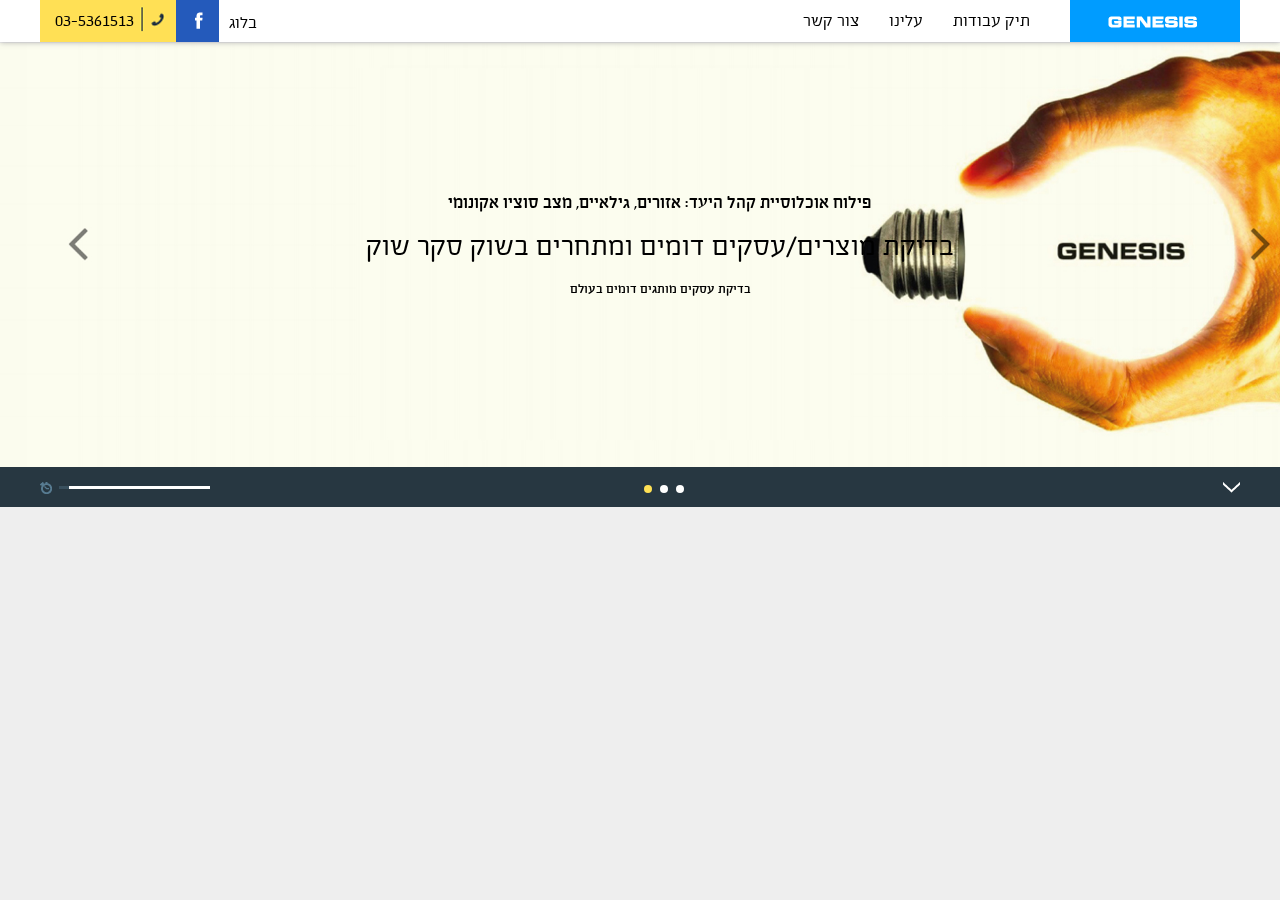
<file: index.html>
<!doctype html>
<!--[if lt IE 8]> <html class="no-js oldie ie7 ie" lang="he"> <![endif]-->
<!--[if IE 8]>    <html class="no-js ie8 ie" lang="he"> <![endif]-->
<!--[if IE 9]>    <html class="no-js ie9 ie" lang="he"> <![endif]-->
<!--[if gt IE 9]><!--> <html class="no-js" lang="he"> <!--<![endif]-->
<head>
<meta charset="utf-8">
<title>Genesis</title>
<meta name="viewport" content="width=device-width, initial-scale=1.0">
<meta name="description" content="">
<meta name="keywords" content="">
<link rel="icon" href="favicon.png">
<link href='http://fonts.googleapis.com/css?family=Roboto' rel='stylesheet' type='text/css'>
<link rel="stylesheet" href="css/style.css">
<link rel="stylesheet" href="css/style-rtl.css">
</head>
<body>
<!-- Header -->
<div class="header-wrapper">
  <header class="header clearfix">
    <!-- Mobile Menu -->
    <div class="mob-menu"> <span class="mob-menu-btn"></span>
      <ul class="list-reset">
        <li><a href="#">תיק עבודות</a></li>
        <li><a href="#">עלינו</a></li>
        <li><a href="#">צור קשר</a></li>
        <li><a href="#">בלוג</a></li>
      </ul>
    </div>
    <!-- // End Mobile Menu -->
    <a class="logo" href="index.html" title="Genesis">Genesis</a>
    <div class="menu-1">
      <ul>
        <li><a href="#">תיק עבודות</a></li>
        <li><a href="#">עלינו</a></li>
        <li><a href="#">צור קשר</a></li>
      </ul>
    </div>
    <div class="menu-2">
      <ul>
        <li class="menu-search"><a href="#">03-5361513</a></li>
        <li class="menu-facebook"><a href="#"></a></li>
        <li class="menu-blog">בלוג</li>
      </ul>
    </div>
    <!-- Mobile Top Contacts -->
    <div class="topcontactlinks-mob"> <a href="#" class="mb_phone" target="_blank"></a> </div>
    <!-- // End Mobile Top Contacts -->
  </header>
</div>
<!--// End Header -->
<!-- Home Banner -->
<div class="home-banner clearfix">
  <div class="slider-wrapper" id="SliderHome">
    <div class="slide"> <a href="#"><img src="images/banner-2.jpg" alt="banner"></a>
      <div class="sliter-text">
        <h3>פילוח אוכלוסיית קהל היעד: אזורים, גילאיים, מצב סוציו אקונומי</h3>
        <h2>בדיקת מוצרים/עסקים דומים ומתחרים בשוק סקר שוק</h2>
        <h5>בדיקת עסקים מותגים דומים בעולם</h5>
      </div>
    </div>
    <div class="slide"> <a href="#"><img src="images/banner-1.jpg" alt="banner"></a>
      <div class="sliter-text">
        <h3>פילוח אוכלוסיית קהל היעד: אזורים, גילאיים, מצב סוציו אקונומי</h3>
        <h2>בדיקת מוצרים/עסקים דומים ומתחרים בשוק סקר שוק</h2>
        <h5>בדיקת עסקים מותגים דומים בעולם</h5>
      </div>
    </div>
    <div class="slide"> <a href="#"><img src="images/banner-1.jpg" alt="banner"></a>
      <div class="sliter-text">
        <h3>פילוח אוכלוסיית קהל היעד: אזורים, גילאיים, מצב סוציו אקונומי</h3>
        <h2>בדיקת מוצרים/עסקים דומים ומתחרים בשוק סקר שוק</h2>
        <h5>בדיקת עסקים מותגים דומים בעולם</h5>
      </div>
    </div>
  </div>
  <div id="bx-pager">
    <div class="mb_dots"><a data-slide-index="0">df</a><a data-slide-index="1">df</a><a data-slide-index="2">df</a></div>
  </div>
  <div class="timerblock clearfix">
    <div class="timer"> <span class="clock"><img src="images/icon-clock.png" alt=""></span>
      <div class="timer-line"><span style="width:0%;"></span></div>
    </div>
    <div class="timerblockarrow"></div>
  </div>
</div>
<!--// End Home Banner -->
<!-- Scripts -->
<script src="js/jquery-1.9.1.min.js"></script>
<script src="bxslider/jquery.bxslider.js"></script>
<script src="js/jquery.nicescroll.min.js"></script>
<script>
	$(document).ready(function() { 
		// Slider 
		$('#SliderHome').bxSlider({
		  auto: true,
		  pause: 4000,
		  pagerCustom: '.mb_dots',
		  onSlideBefore : function(){$(".timer-line span").stop().animate({width:'0%'}, 0 )},
		  onSlideAfter : function(){$(".timer-line span").stop().animate({width:'100%'}, 4000 )},
		  onSliderLoad : function(){$(".timer-line span").stop().animate({width:'100%'}, 4000 )}
		});
				
	});
	</script>
<script src="js/custom-scripts.js"></script>
</body>
</html>
</file>
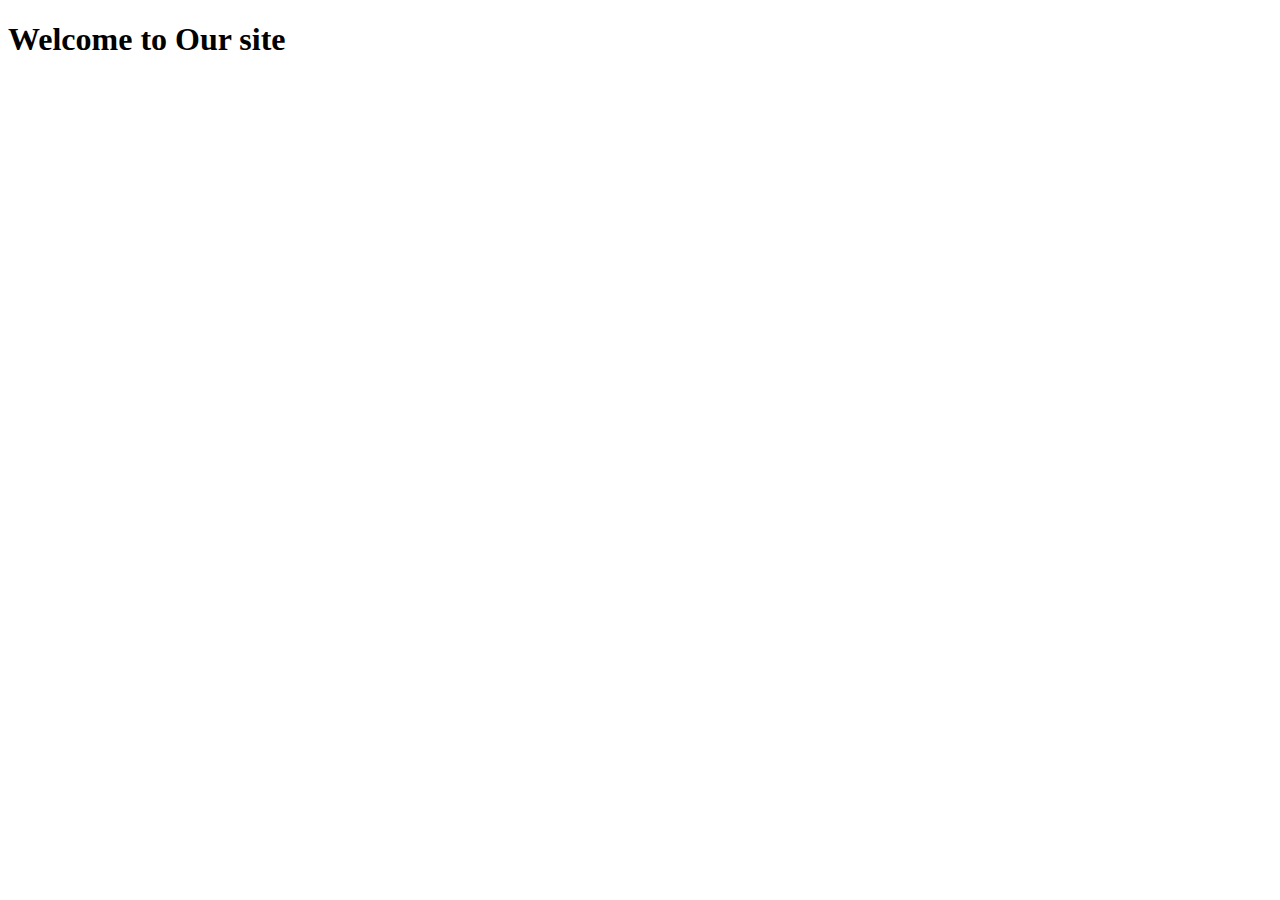
<file: about_us.html>
<!DOCTYPE html PUBLIC "-//W3C//DTD XHTML 1.0 Transitional//EN" "http://www.w3.org/TR/xhtml1/DTD/xhtml1-transitional.dtd">
<html xmlns="http://www.w3.org/1999/xhtml">
<head>
<meta http-equiv="Content-Type" content="text/html; charset=utf-8" />
<title>Untitled Document</title>
</head>

<body>
<h1>Welcome to Our site</h1>
</body>
</html>
</file>
<file: css/style.css>
/* Web Fonts */
@font-face {
    font-family: 'MitaliRegular';
    src: url('fonts/metaliregularwebfont.eot');
    src: url('fonts/metaliregularwebfont.eot?#iefix') format('embedded-opentype'),
         url('fonts/metaliregularwebfont.woff') format('woff'),
         url('fonts/metaliregularwebfont.ttf') format('truetype'),
         url('fonts/metaliregularwebfont.svg#MitaliRegular') format('svg');
    font-weight: normal;
    font-style: normal;
}
@font-face {
    font-family: 'MitaliBold';
    src: url('fonts/metaliboldwebfont.eot');
    src: url('fonts/metaliboldwebfont.eot?#iefix') format('embedded-opentype'),
         url('fonts/metaliboldwebfont.woff') format('woff'),
         url('fonts/metaliboldwebfont.ttf') format('truetype'),
         url('fonts/metaliboldwebfont.svg#MitaliBold') format('svg');
    font-weight: normal;
    font-style: normal;
}
@font-face {
    font-family: 'MitaliMedium';
    src: url('fonts/metalimediumwebfont.eot');
    src: url('fonts/metalimediumwebfont.eot?#iefix') format('embedded-opentype'),
         url('fonts/metalimediumwebfont.woff') format('woff'),
         url('fonts/metalimediumwebfont.ttf') format('truetype'),
         url('fonts/metalimediumwebfont.svg#MitaliMedium') format('svg');
    font-weight: normal;
    font-style: normal;
}
/* =================================== CSS Reset =================================== */
article,
aside,
details,
figcaption,
figure,
footer,
header,
hgroup,
main,
nav,
section,
summary { display: block;}
audio,
canvas,
video { display: inline-block;}
audio:not([controls]) {
    display: none;
    height: 0;
}
[hidden],
template { display: none;}
html {
    -ms-text-size-adjust: 100%; 
    -webkit-text-size-adjust: 100%;
}
body, form {  margin: 0;}
a { background: transparent;}
a:focus { outline: thin dotted;}
a:active,
a:hover { outline: 0;}
abbr[title] { border-bottom: 1px dotted;}
b,
strong,
th { 
	font-family: 'MitaliBold', Arial;
	font-weight:normal;
}
dfn {font-style: italic;}
hr {
    -moz-box-sizing: content-box;
    box-sizing: content-box;
    height: 0;
}
mark {background: #ff0; color: #000;}
code,
kbd,
pre,
samp { font-family: monospace, serif; font-size: 1em;}
pre { white-space: pre-wrap;}
q { quotes: "\201C" "\201D" "\2018" "\2019";}
small { font-size: 80%;}
sub,
sup {
    font-size: 75%;
    line-height: 0;
    position: relative;
    vertical-align: baseline;
}
sup { top: -0.5em;}
sub { bottom: -0.25em;}
img { border: 0;}
svg:not(:root) { overflow: hidden;}
figure { margin: 0;}
fieldset {
    border: 1px solid #c0c0c0;
    margin: 0 2px;
    padding: 0.35em 0.625em 0.75em;
}
legend { border: 0; padding: 0; }
button,
input,
select,
textarea {
    font-family: inherit; 
    font-size: 100%;
    margin: 0; 
}
button,
input { line-height: normal;}
button,
select { text-transform: none;}
button,
html input[type="button"],
input[type="reset"],
input[type="submit"] {
    -webkit-appearance: button;
    cursor: pointer; 
}
button[disabled],
html input[disabled] { cursor: default;}
input[type="checkbox"],
input[type="radio"] {
    box-sizing: border-box;
    padding: 0; 
}
input[type="search"] {
    -webkit-appearance: textfield;
    -moz-box-sizing: content-box;
    -webkit-box-sizing: content-box;
    box-sizing: content-box;
}
input[type="search"]::-webkit-search-cancel-button,
input[type="search"]::-webkit-search-decoration {
    -webkit-appearance: none;
}
button::-moz-focus-inner,
input::-moz-focus-inner {
    border: 0;
    padding: 0;
}
textarea {
    overflow: auto;
    vertical-align: top; 
}
table {
    border-collapse: collapse;
    border-spacing: 0;
}
.MitaliRegular {font-family: 'MitaliRegular', Arial;}
.MitaliBold {font-family: 'MitaliBold', Arial;}
.MitaliMedium {font-family: 'MitaliMedium', Arial;}
.roboto {font-family: 'Roboto', sans-serif;}

.float-left { float:left;}
.float-right { float:right;}
.text-center { text-align:center;}
.text-right { text-align:right;}

/* =================================== Base styles =================================== */
body {
	font-family: 'MitaliRegular', Arial;
    font-size: 1em;
    line-height: 1.3;
	color:#676767;
	background:#eee;
}
button,
input,
select,
textarea {
    color: #676767;
	max-width:100%;
	font-size:100%;
	font-family: 'MitaliRegular', Arial;
	-webkit-box-sizing: border-box; /* Android ≤ 2.3, iOS ≤ 4 */
     -moz-box-sizing: border-box; /* Firefox 1+ */
          box-sizing: border-box; /* Chrome, IE 8+, Opera, Safari 5.1 */
}
hr {
    display: block;
    height: 1px;
    border: 0;
    border-top: 1px solid #ccc;
    margin: 1em 0;
    padding: 0;
}
img {
    vertical-align: middle;
	-webkit-box-sizing: border-box; 
    -moz-box-sizing: border-box;
    box-sizing: border-box;
	max-width:100%;
	width:auto\9;
	height:auto;
}
fieldset {
    border: 0;
    margin: 0;
    padding: 0;
}
textarea { resize: vertical;}
a { 
	color:#009cff; text-decoration:none;
	-webkit-transition: color 0.3s ease-out;  /* Chrome 1-25, Safari 3.2+ */
     -moz-transition: color 0.3s ease-out;  /* Firefox 4-15 */
       -o-transition: color 0.3s ease-out;  /* Opera 10.50–12.00 */
          transition: color 0.3s ease-out;  /* Chrome 26, Firefox 16+, IE 10+, Opera 12.10+ */
}
a:hover,
a:active,
a:focus { color:#000;}

h1, h2, h3, h4, h5, h6, p, ul, ol, dl {
	margin-top:0;
	margin-bottom:15px;
}
h1, h2, h3, h4, h5, h6 {
	font-family: 'MitaliMedium', Arial;
	font-weight:normal;	
}
h1,
h2 {
	font-family:'MitaliRegular',Arial;
	font-weight:normal;	
	font-size:33px;
	color:#000;
	line-height:34px;
}
h3 {
	font-size:20px;
	color:#000;	
}
.list-reset, 
.list-reset li {
	margin:0;
	padding:0;
	list-style:none;
	list-style-image: none;
}
/* ====================================== Custom Styles ====================================== */
.header-wrapper {
	height:42px;
	width:100%;
	position:fixed;	
	top:0;
	z-index:10;
}
body { padding-top:43px;}
.header { 
	background:#fff; 
	height:42px;
	padding:0 40px;
	position:relative;
	z-index:10;
	-webkit-box-shadow: 0px 0px 6px 0px #aaaaaa; /* Android 2.3+, iOS 4.0.2-4.2, Safari 3-4 */
          box-shadow: 0px 0px 6px 0px #aaaaaa;
}
.header a.logo { 
	display:block;
	width:170px;
	height:42px;
	font-size:0;
	line-height:0;
	text-align:left;
	text-indent:-99999px;
	background:#009cff url(../images/logo.png) no-repeat 24px 16px;
}
.menu-1 ul,
.menu-2 ul { list-style:none; margin:0; padding:0;}
.menu-1 ul li a,
.menu-2 ul li a {
	display:block;
	vertical-align:top;
	height:42px;
	font-size:20px;
	line-height:42px;
	padding:0 15px;
	color:#000;	
	-webkit-transition: all 0.3s ease-out;  /* Chrome 1-25, Safari 3.2+ */
     -moz-transition: all 0.3s ease-out;  /* Firefox 4-15 */
       -o-transition: all 0.3s ease-out;  /* Opera 10.50–12.00 */
          transition: all 0.3s ease-out; 	
}
.menu-1 ul li a:hover,
.menu-2 ul li a:hover {
	background-color:#e4e4e4;
}
.menu-1 ul li.active a,
.menu-2 ul li.active a {
	background-color:#ffe155;
}
.menu-2 ul li a {
	background-repeat:no-repeat;
}
.menu-2 ul li.menu-search a{
	background: #FFE055 url(../images/phone.png) no-repeat;
	background-size: 37px;
    padding-right: 42px;
	}
.menu-2 ul li.menu-facebook a{
	background: rgb(36, 90, 187) url(../images/icon-facebook.png) no-repeat right;
	
}
}
.menu-2 ul li.menu-blog a{
	background-image:url(../images/icon-blog.png);
}

.menu-2 ul li.menu-blog { padding:10px; color:#000000; font-size:20px; }

/* Slider */
.home-banner,
.slider-wrapper {
	position:relative;	
	direction:ltr !important;
}
.home-banner .slide {
	direction:ltr !important;	
}
.home-banner .bx-controls { display:none;}
.home-banner .timerblock .bx-next { display:block; overflow:hidden; height:40px; font-size:0; line-height:0; text-align:left; text-indent:-9999px;}

.home-banner #bx-pager {
		width:150px;
		left: 20px;
    	right: auto;		
	}
	.home-banner #bx-pager a {
		width:150px;
		height:30px;
		padding-top:90px;
		margin:0;
		position:absolute;
		opacity:0;	
	}
	.home-banner #bx-pager a.active {
		opacity:1;
	}
	.home-banner #bx-pager a.linktosldr_1.active {
		background-image:url(../images/slider-icons.png);
		background-position:-149px 6px;	
	}
	.home-banner #bx-pager a.linktosldr_2.active {
		background-image:url(../images/slider-icons.png);
		background-position:-149px -150px;	
	}
	.home-banner #bx-pager a.linktosldr_3.active {
		background-image:url(../images/slider-icons.png);
		background-position:-149px -304px;	
	}
	.mb_dots {
    display: block;
    height: 20px;
    line-height: 20px;
    position: absolute;
    left: 50%;
    bottom: 9px;
    line-height: 20px;	
	}
	.home-banner #bx-pager .mb_dots a { 
		width:8px;
		height:8px;
		position:relative;
		display:inline-block;
		margin:0 4px;
		font-size:0;
		line-height:0;
		padding:0;
		background:#ffffff;
		opacity:1;
		cursor:pointer;
		float:none;
		vertical-align:middle;
		-webkit-border-radius: 8px;
        border-radius: 8px;
  		background-clip: padding-box;
	}
	.home-banner #bx-pager .mb_dots a.active { 
		width:8px;
		height:8px;
		position:relative;
		display:inline-block;
		margin:0 4px;
		font-size:0;
		line-height:0;
		padding:0;
		background:#ffe155;
		opacity:1;
		cursor:pointer;
		float:none;
		vertical-align:middle;
	}
.sliter-text {
	width:100%;
	padding:20px;
	position:absolute;
	top:30%;
	text-align:center
	bottom:40px;
	color:#fff;
	font-size:18px;
	
	direction:rtl !important;	
}
.sliter-text h2 { text-align:center; }
.sliter-text h3 { text-align:center; }
.sliter-text h5 { text-align:center; color:#000000; }
.sliter-text .textbox-arrow {
	display:block;
	width:24px;
	height:24px;
	position:absolute;
	top:45px;
	right:-24px;	
}
.sliter-text ul {
	margin:0;
	padding:0;
	list-style:none;
}
.sliter-text ul li {
	padding-right:22px;
	margin-bottom:20px;
	line-height:1.2;
	background:url(../images/yellow-dot.png) no-repeat right 6px;
}

.timerblock {
	background:#273741;	
	height:40px;
	cursor:pointer;
	padding:0 40px;

}

.timerblockarrow {
	background:#273741 url(../images/arrow-white-down.png) no-repeat right center;	
	height:40px;
	cursor:pointer;
	padding:0 40px;

}
.timerblock .timer {
	float:left;
	width:170px;
	padding-top:10px;
}
.timerblock .timer .clock {
	float:left;
	margin-right:7px;
}
.timerblock .timer .timer-line {
	overflow:hidden;
	background:#fff;
	height:3px;
	line-height:3px;
	margin-top:9px;
}
.timerblock .timer .timer-line span {
	display:block;
	vertical-align:top;
	height:3px;
	line-height:3px;
	background:#39505e;
	float:left;
}
.timerblock a.anchor { overflow:hidden; display:block; height:40px; text-align:left; text-indent:-99999px; font-size:0; line-height:0;}



/* Responsive  Mobile Menu */
.mob-menu {
	width:57px;
	float:right;
	height:45px;
	
	margin-left:0px;
	position:relative;
	display:none;
}
.mob-menu .mob-menu-btn {
	width:55px;
	height:25px;
	padding-top:36px;
	margin-top:8px;
	cursor:pointer;
	display:block;
	float:right;
	background:url(../images/mob-menu-icon.png) no-repeat right 0;
	color:#000;
	font-family:'MitaliMedium',Arial;
	font-size:17px;
}
.mob-menu ul {
	width:240px;
	position:absolute;	
	top:-3px;
	right:-280px;
	display:block;
	background:#273741;
}
.mob-menu ul li {
	border-bottom:1px solid #c7c7c7;
}
.mob-menu ul a {
	display:block;
	color:#fff;
	font-size:19px;
	padding:8px 20px;
	background:#273741;
	-webkit-transition: all 0.3s ease-out;  /* Chrome 1-25, Safari 3.2+ */
     -moz-transition: all 0.3s ease-out;  /* Firefox 4-15 */
       -o-transition: all 0.3s ease-out;  /* Opera 10.50–12.00 */
          transition: all 0.3s ease-out; 	
}
.mob-menu ul a:hover,
.mob-menu ul a:focus,
.mob-menu ul a:active,
.mob-menu ul li.active a {
	color:#fff;
	background:#364c59;
}

/* Mobile Top Contact Links */

.topcontactlinks-mob {
	float:left;
	height:84px;
	display:none;	
}
.topcontactlinks-mob a {
	color:#000;
	font-family:'MitaliMedium',Arial;
	font-size:17px;
	display:block;
	float:left;
	padding:0 8px 0 0;	
	margin-right:5px;
	height:33px;
	padding-top:12px;
}
.topcontactlinks-mob a:focus,
.topcontactlinks-mob a:active {
	opacity:.4;	
}
.topcontactlinks-mob a.mb_phone {
	background: url(../images/mobile_phone.png) no-repeat -2px 8px;
    width: 20px;
	
}
.topcontactlinks-mob a.mb_email {
	background:url(../images/icon-email.png) no-repeat 7px 16px;	
}


/* =============== Media Queries ================ */
@media screen and (max-width:1299px) {
	.home-banner #bx-pager { top:15px;}
	.home-banner #bx-pager a { margin-bottom:10px;}		
}
@media screen and (max-width:1250px) {
	.home-banner #bx-pager a { padding-top:67px;}	
	.home-banner #bx-pager a.linktosldr_1 {
		background-image:url(../images/slider-icon1.png);
		background-position:center 15px;	
	}	
	.home-banner #bx-pager a.linktosldr_1.active,
	.home-banner #bx-pager a.linktosldr_1:hover {
		background-image:url(../images/slider-icon1-hov.png);
		background-position:center 15px;	
	}
	.home-banner #bx-pager a.linktosldr_2 {
		background-image:url(../images/slider-icon2.png);
		background-position:center 12px;	
	}	
	.home-banner #bx-pager a.linktosldr_2.active,
	.home-banner #bx-pager a.linktosldr_2:hover {
		background-image:url(../images/slider-icon2-hov.png);
		background-position:center 12px;	
	}
	.home-banner #bx-pager a.linktosldr_3 {
		background-image:url(../images/slider-icon3.png);
		background-position:center 15px;	
	}	
	.home-banner #bx-pager a.linktosldr_3.active,
	.home-banner #bx-pager a.linktosldr_3:hover {
		background-image:url(../images/slider-icon3-hov.png);
		background-position:center 15px;	
	}
	
}
@media screen and (max-width:1000px) {
	.sliter-text {
	width:100%;
	padding:20px;
	position:absolute;
	top:10%;
	text-align:center;
	bottom:40px;
	color:#fff;
	font-size:18px;
	
	direction:rtl !important;	
}	

.sliter-text h2{ font-size:100%; padding:0px; margin:0px; }
.sliter-text h3{ font-size:100%; padding:0px; margin:0px; }
.sliter-text h5{ font-size:100%; padding:0px; margin:0px; }
	.home-banner #bx-pager a { padding-top:45px; height:25px;}	
	.home-banner #bx-pager a.linktosldr_1,
	.home-banner #bx-pager a.linktosldr_1.active,
	.home-banner #bx-pager a.linktosldr_1:hover {
		background-position:center 8px;	
	}	
	.home-banner #bx-pager a.linktosldr_2,
	.home-banner #bx-pager a.linktosldr_2.active,
	.home-banner #bx-pager a.linktosldr_2:hover {
		background-position:center 3px;	
	}	
	.home-banner #bx-pager a.linktosldr_3,
	.home-banner #bx-pager a.linktosldr_3.active,
	.home-banner #bx-pager a.linktosldr_3:hover {
		background-position:center 6px;	
	}
	.portf_cate_links li a {
		padding:0 10px;	
	}	
}
@media screen and (max-width:959px) { /* Target iPad (768px) */
	.header  { 
		padding:0 20px;
	}
	.sliter-text { left:20px;}
	.home-banner #bx-pager,
	.page_welcome_content { right:20px;}
	
	.menu-1 ul li a, 
	.menu-2 ul li a {
		padding:0 10px;	
	}
	
}
@media screen and (max-width: 767px) { /* Target Mobile (640px) */

	body { padding-top:50px;}
	.header-wrapper { height:90px;}
	
	.menu-1, .menu-2 { display:none;}
	.header {
		height:42px;
		padding-top:3px;
		padding-bottom:3px;	
	}	
	.header a.logo {
		height:42px;
		background:#009cff url(../images/logo-mobile.png) no-repeat center center;
		width:65%;
		min-width:65%;
		max-width:85%;
	}
	
	/* Mobile Menu */
	.mob-menu,
	.topcontactlinks-mob {
		display:block;		
	}	
	
	/* Slider in mobile */
	.home-banner #bx-pager {
		width:150px;
		height:2px;
		left: 20px;
    	right: auto;		
	}
	.timerblockarrow { display:none; }
	.home-banner #bx-pager a {
		width:150px;
		height:30px;
		padding-top:90px;
		margin:0;
		position:absolute;
		opacity:0;	
	}
	.home-banner #bx-pager a.active {
		opacity:1;
	}
	.home-banner #bx-pager a.linktosldr_1.active {
		background-image:url(../images/slider-icons.png);
		background-position:-149px 6px;	
	}
	.home-banner #bx-pager a.linktosldr_2.active {
		background-image:url(../images/slider-icons.png);
		background-position:-149px -150px;	
	}
	.home-banner #bx-pager a.linktosldr_3.active {
		background-image:url(../images/slider-icons.png);
		background-position:-149px -304px;	
	}
	.mb_dots { 
		display: block;
    text-align: center;
    background: #273741;
    height: 25px;
    width: 100%;
    position: absolute;
    left: 0;
    bottom: 42px;
    line-height: 25px;	
	}
	.home-banner #bx-pager .mb_dots a { 
		width:8px;
		height:8px;
		position:relative;
		display:inline-block;
		margin:0 4px;
		font-size:0;
		line-height:0;
		padding:0;
		background:#ffffff;
		opacity:1;
		cursor:pointer;
		float:none;
		vertical-align:middle;
		-webkit-border-radius: 8px;
        border-radius: 8px;
  		background-clip: padding-box;
	}
	.home-banner #bx-pager .mb_dots a.active { 
		width:8px;
		height:8px;
		position:relative;
		display:inline-block;
		margin:0 4px;
		font-size:0;
		line-height:0;
		padding:0;
		background:#ffe155;
		opacity:1;
		cursor:pointer;
		float:none;
		vertical-align:middle;
	}
	.timerblock {
		background:#e7e7e7;	
	}
	.home-banner .timerblock .bx-next, .timerblock a.anchor { display:none;}
	.timerblock .timer { width:auto; float:none; height:20px;}
	.timerblock .timer .timer-line { background:#e0d7d7;}
	.timerblock .timer .timer-line span { background:#009cff;}

	.page-banner { display:none; visibility:hidden;}	
	
	body { padding-bottom:0;}
}
@media screen and (max-width: 639px) { /* Target Mobile (480px and 568px) */
	
}
@media screen and (max-width:567px){ /* Target Mobile (480px) */
	/* Slider mobile */
	.home-banner #bx-pager {
		top:10px;		
	}
	.home-banner #bx-pager a {
		height:25px;
	}
	.header a.logo {
		height:42px;
		background:#009cff url(../images/logo-mobile.png) no-repeat center center;
		width:65%;
	}	
	
}
@media screen and (max-width: 479px) {/* Target Mobile (320px) */
	
	.header { padding-left:10px; padding-right:10px;}
	
	
	.header a.logo {
		height:42px;
		background:#009cff url(../images/logo-mobile.png) no-repeat center center;
		width:65%;
	}
	.mob-menu { width:48px; margin-left:10px;}
	.topcontactlinks-mob a { padding-right:5px; margin-right:5px;}
	.topcontactlinks-mob a.mb_email { margin-right:0;}
	
	.home-banner #bx-pager {
		left: 10px;
		top:8px;
		height:70px;
		width:120px;
	}
	.home-banner #bx-pager a { padding-top:45px; width:120px;}	
	
	.home-banner #bx-pager a.linktosldr_1 {
		background-image:url(../images/slider-icon1.png);
		background-position:center 6px;	
	}	
	.home-banner #bx-pager a.linktosldr_1.active,
	.home-banner #bx-pager a.linktosldr_1:hover {
		background-image:url(../images/slider-icon1-hov.png);
		background-position:center 6px;	
	}
	.home-banner #bx-pager a.linktosldr_2 {
		background-image:url(../images/slider-icon2.png);
		background-position:center 3px;	
	}	
	.home-banner #bx-pager a.linktosldr_2.active,
	.home-banner #bx-pager a.linktosldr_2:hover {
		background-image:url(../images/slider-icon2-hov.png);
		background-position:center 3px;	
	}
	.home-banner #bx-pager a.linktosldr_3 {
		background-image:url(../images/slider-icon3.png);
		background-position:center 6px;	
	}	
	.home-banner #bx-pager a.linktosldr_3.active,
	.home-banner #bx-pager a.linktosldr_3:hover {
		background-image:url(../images/slider-icon3-hov.png);
		background-position:center 6px;	
	}	
	.mb_dots { 
		bottom:-24px;
		width:120px;
	}
	
	h1.title_mobile {
		padding:0 10px;	
	}
	
	.sliter-text h2{ font-size:100%; padding:0px; margin:0px; }
.sliter-text h3{ font-size:100%; padding:0px; margin:0px; }
.sliter-text h5{ font-size:100%; padding:0px; margin:0px; }
	
}

@media screen and (min-width: 768px) {/* Target Mobile (less 320px) */
	
}


/* =============== Print ========================= */
@media print {
    * {
        background: transparent !important;
        color: #000 !important; /* Black prints faster: h5bp.com/s */
        box-shadow: none !important;
        text-shadow: none !important;
    }
    a,
    a:visited {
        text-decoration: underline;
    }
    a[href]:after {
        content: " (" attr(href) ")";
    }
    abbr[title]:after {
        content: " (" attr(title) ")";
    }
    /*
     * Don't show links for images, or javascript/internal links
     */
    .ir a:after,
    a[href^="javascript:"]:after,
    a[href^="#"]:after {
        content: "";
    }
    pre,
    blockquote {
        border: 1px solid #999;
        page-break-inside: avoid;
    }
    thead {
        display: table-header-group; /* h5bp.com/t */
    }
    tr,
    img {
        page-break-inside: avoid;
    }
    img {
        max-width: 100% !important;
    }
    @page {
        margin: 0.5cm;
    }
    p,
    h2,
    h3 {
        orphans: 3;
        widows: 3;
    }
    h2,
    h3 {
        page-break-after: avoid;
    }
}
</file>
<file: css/style-rtl.css>
html, body{ direction:rtl; overflow-x:hidden;}
.ltr { direction:ltr;}
ul, ol { margin: 0 25px 15px 0;}

.oldie .menu-1 { width:400px;}
.oldie .menu-1 ul { float:left;}

.header a.logo,
.menu-1,
.menu-1 ul,
.menu-1 ul li { float:right; }
.menu-1 ul { padding-right:25px}
.menu-2,
.menu-2 ul,
.menu-2 ul li { float:left;}
.menu-2 ul li a { 
	padding-right:28px;		
}
.menu-2 ul li.menu-search a { 
	background-position:90% center;
}
.menu-2 ul li.menu-facebook a { 
	background-position:85% center;
}
.menu-2 ul li.menu-blog a { 
	background-position:86% center;
}

/* =============== Media Queries ================ */
@media screen and (max-width:1100px) { /* Target iPad (1024px) and Tabs (960px) */

}
@media screen and (max-width:959px) { /* Target iPad (768px) */
	
}
@media screen and (max-width: 767px) { /* Target Mobile (640px) */
		
}
@media screen and (max-width: 639px) { /* Target Mobile (480px and 568px) */
	
}
@media screen and (max-width:567px){ /* Target Mobile (480px) */

}
@media screen and (max-width: 479px) {/* Target Mobile (320px) */

}
@media screen and (max-width: 319px) {/* Target Mobile (less 320px) */

}
</file>
